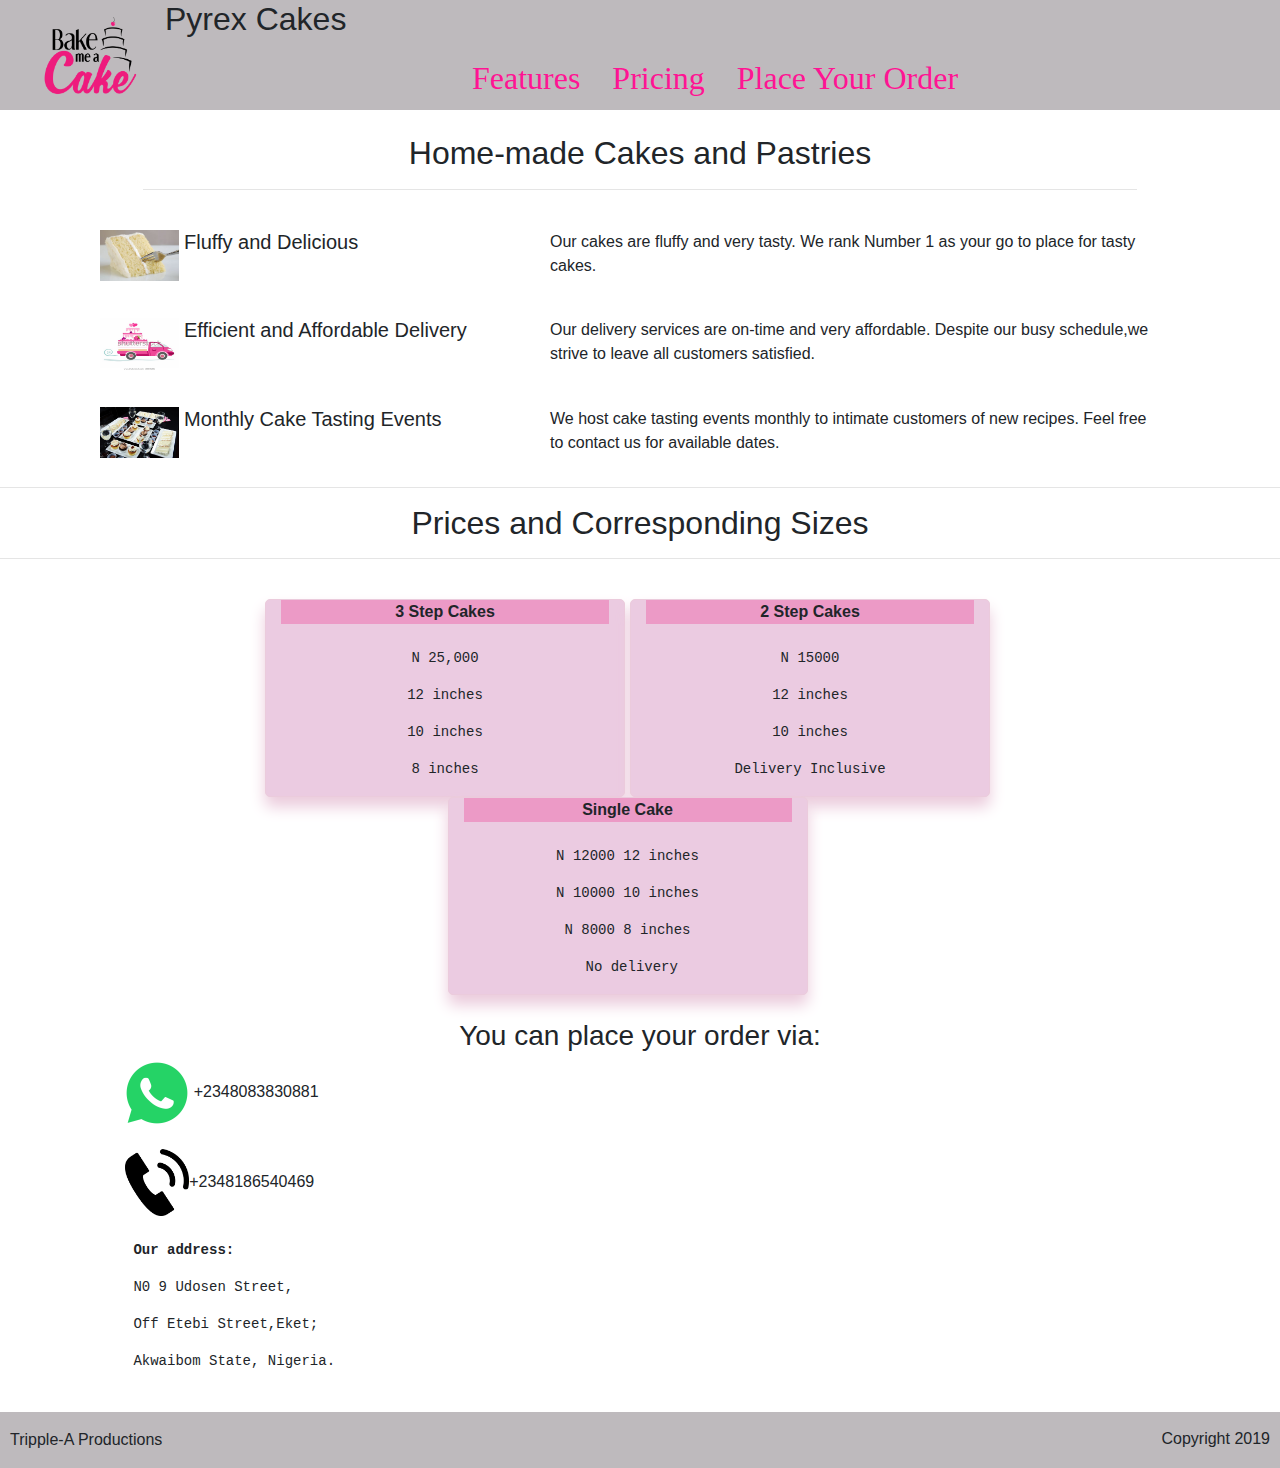
<file: index.html>
<!DOCTYPE html>
<html>
    <head>
        <meta charset="utf-8">
        <meta name="viewport" content="width=device-width initial-scale=1.0">
        <link rel="stylesheet" href="bootstrap.min.css">
        <link rel="stylesheet" href="cake1.css">
        <title> Pyrex Cakes</title>
    </head>

<body>
    <div class="container-fluid" id="header">
     <header>
        <img class="img-fluid float-left" id="cake-logo" src="cake-logo.png" alt="a cake logo">
        <div id="product-name">
        <h1>Pyrex Cakes</h1>
     </div>

      <nav>
        <ul class="nav justify-content-center">
        <li class="nav-item"> <a class="nav-link" href="#cake-heading">Features</a></li>
        <li class="nav-item"><a class="nav-link" href="#prices">Pricing</a></li>
        <li class="nav-item"><a class="nav-link" href="#contact-us"> Place Your Order</a></li>
        </ul>
      </nav> 
      </header>
    
    </div>
       <br>
   <div class="container align-items-center justify-content-center" id="cake-heading">
       <h2>Home-made Cakes and Pastries</h2> <hr>
       <br>
    </div>

    <div  class="container align-items-center justify-content-center" id="features">
       <div class="row container">
         <div class="fluffy-intro col-sm-5">
              <img src="fluffy.jpg" alt="fluffy cake" class="fluffy float-left img-fluid">
              <h5> Fluffy and Delicious</h5> 
         </div>
         <div class="col-sm-7">
             <p> Our cakes are fluffy and very tasty. We rank Number 1 as your go to place for tasty cakes.</p>
         </div>
        </div>
        
        <br>
       <div class="row container">
         <div class="fluffy-intro col-sm-5" id="delivery">
            <img src=delivery.jpg class="fluffy float-left img-fluid" alt="cake delivery">
            <h5> Efficient and Affordable Delivery</h5>
         </div>
         <div class="col-sm-7">
            <p> Our delivery services are on-time and very affordable. Despite our busy schedule,we strive to leave all customers satisfied.</p>
         </div>
       </div>
        <br>
       
       <div class="row container">
         <div class="fluffy-intro col-sm-5" id="tasting">
           <img src="cake-tasting.jpg" class="fluffy float-left img-fluid" alt="cake-tasting exercise">
            <h5>Monthly Cake Tasting Events</h5> 
         </div>
         <div class="col-sm-7">
            <p> We host cake tasting events monthly to intimate customers of new recipes. 
                Feel free to contact us for available dates.</p>
         </div>
     </div>   
    </div>
    <hr>

   <h2 id="prices"> Prices and Corresponding Sizes</h2> <hr><br>
<div class="boxes container justify-content-center align-items-center">
    <div id="cake-sizes" class="row container-fluid" >
        <div class="square col-sm-4">
          <div class="label"><b> 3 Step Cakes</b></div> <br>
            <pre>N 25,000</pre>
            <pre>12 inches</pre>
            <pre>10 inches</pre>
            <pre>8 inches</pre>
            
        </div>
        <div class=" square col-sm-4">
            <div class="label"><b> 2 Step Cakes</b> </div><br>
            <pre>N 15000</pre>
            <pre>12 inches</pre>
            <pre>10 inches</pre>
            <pre>Delivery Inclusive</pre>
        </div>
        <div class="square col-sm-4">
            <div class=" container-fluid label"> <b>Single Cake</b> </div>
            <br>
            <pre>N 12000 12 inches</pre>
            <pre>N 10000 10 inches</pre>
            <pre>N 8000 8 inches</pre>
            <pre> No delivery</pre>
        </div>
    </div>
    </div>
    <br>

    <div class="container align-items-center justify-content-center">
        
         <div id="contact-us" >
            <strong><h3>You can place your order via:</h3></strong>
            <div class="details">
            <ul id="list" style="list-style-type: none">
               <li ><a href="https://wa.me/+2348083830881">
                <img src="whatsapp.png" id="wa" title= "Click here to chat with Vendor" class="img-fluid"></a> +2348083830881 </li><br>
               <li><a href=""></a><img src="call-icon.jpg" id="call" class="img-fluid" ></a>+2348186540469</li><br>
               <li> <pre> <b>Our address: </b></pre>
              <pre> N0 9 Udosen Street,</pre>
              <pre> Off Etebi Street,Eket;</pre>
              <pre> Akwaibom State, Nigeria.</pre>

               </address></li>
          </ul>
         </div>
         </div>
      </div>
 </div>    
 <br>
 <footer>
     
     <ul style="list-style-type: none">
         <li> Copyright 2019</li> 
        
         
     </ul>
     
     
    <p id="p"> Tripple-A Productions</p>
     
 </footer>
</body>



</html>
</file>
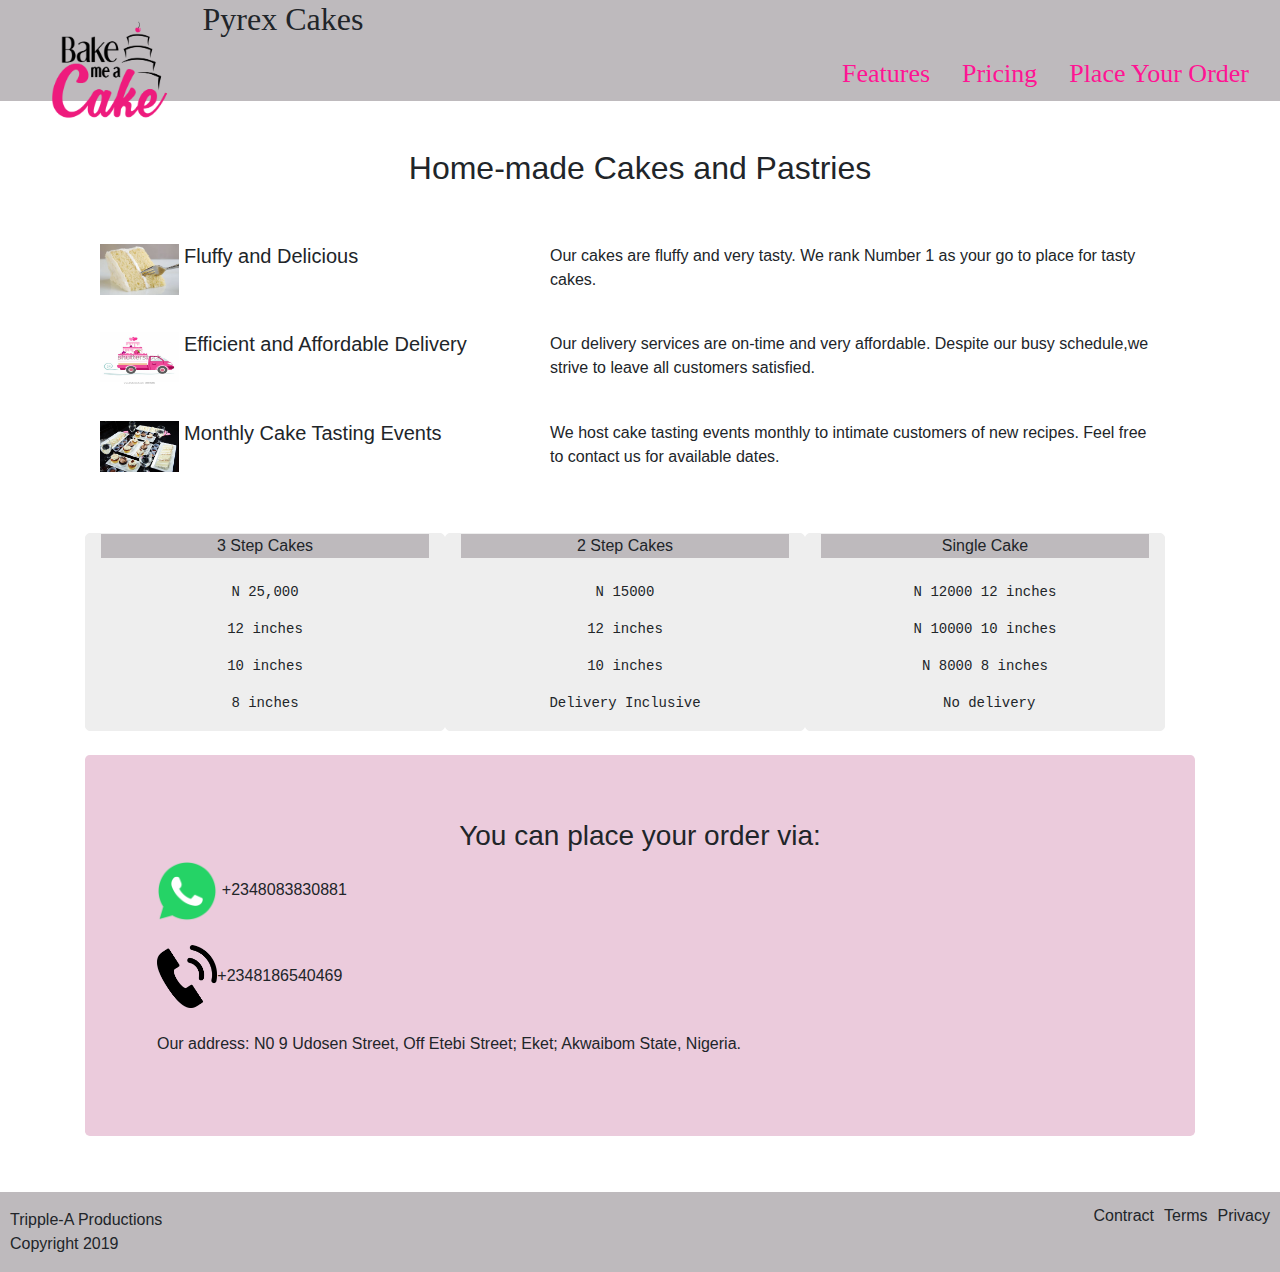
<file: cake with bootstrap/index.html>
<!DOCTYPE html>
<html>
    <head>
        <meta charset="utf-8">
        <meta name="viewport" content="width=device-width initial-scale=1.0">
        <link rel="stylesheet" href="css/bootstrap.min.css">
        <link rel="stylesheet" href="cake1.css">
        <title> Pyrex Cakes</title>
    </head>

<body>
    <div class="container-fluid" id="header">
     <header>
        <img class="img-fluid float-left" id="cake-logo" src="cake-logo.png" alt="a cake logo">
        <div id="product-name">
        <h1>Pyrex Cakes</h1>
     </div>

      <nav>
        <ul class="nav justify-content-end">
        <li class="nav-item"> <a class="nav-link" href="#features">Features</a></li>
        <li class="nav-item"><a class="nav-link" href="#cake-sizes">Pricing</a></li>
        <li class="nav-item"><a class="nav-link" href="#contact-us"> Place Your Order</a></li>
        </ul>
      </nav> 
      </header>
    
    </div>
       <br><br>
   <div class="container align-items-center justify-content-center" id="cake-heading">
       <h2>Home-made Cakes and Pastries</h2> 
       <br><br>
    </div>

    <div  class="container align-items-center justify-content-center" id="features">
       <div class="row container">
         <div class="fluffy-intro col-sm-5">
              <img src="fluffy.jpg" alt="fluffy cake" class="fluffy float-left img-fluid">
              <h5> Fluffy and Delicious</h5> 
         </div>
         <div class="col-sm-7">
             <p> Our cakes are fluffy and very tasty. We rank Number 1 as your go to place for tasty cakes.</p>
         </div>
        </div>
        
        <br>
       <div class="row container">
         <div class="fluffy-intro col-sm-5" id="delivery">
            <img src=delivery.jpg class="fluffy float-left img-fluid" alt="cake delivery">
            <h5> Efficient and Affordable Delivery</h5>
         </div>
         <div class="col-sm-7">
            <p> Our delivery services are on-time and very affordable. Despite our busy schedule,we strive to leave all customers satisfied.</p>
         </div>
       </div>
        <br>
       
       <div class="row container">
         <div class="fluffy-intro col-sm-5" id="tasting">
           <img src="cake-tasting.jpg" class="fluffy float-left img-fluid" alt="cake-tasting exercise">
            <h5>Monthly Cake Tasting Events</h5> 
         </div>
         <div class="col-sm-7">
            <p> We host cake tasting events monthly to intimate customers of new recipes. 
                Feel free to contact us for available dates.</p>
         </div>
     </div>   
    </div>
    
<br> <br>
<div class="boxes container justify-content-center align-items-center">
    <div id="cake-sizes" class="row container-fluid" >
        <div class="square col-sm-4">
          <div class="label"> 3 Step Cakes</div> <br>
            <pre>N 25,000</pre>
            <pre>12 inches</pre>
            <pre>10 inches</pre>
            <pre>8 inches</pre>
        </div>
        <div class=" square col-sm-4">
            <div class="label"> 2 Step Cakes </div><br>
            <pre>N 15000</pre>
            <pre>12 inches</pre>
            <pre>10 inches</pre>
            <pre>Delivery Inclusive</pre>
        </div>
        <div class="square col-sm-4">
            <div class=" container-fluid label">Single Cake </div>
            <br>
            <pre>N 12000 12 inches</pre>
            <pre>N 10000 10 inches</pre>
            <pre>N 8000 8 inches</pre>
            <pre> No delivery</pre>
        </div>
    </div>
    </div>
    <br>

    <div class="container align-items-center justify-content-center">
        
         <div class="jumbotron" id="contact-us" >
            <strong><h3>You can place your order via:</h3></strong>
            <div class="details">
            <ul id="list" style="list-style-type: none">
               <li ><a href="https://wa.me/+2348083830881"><img src="whatsapp.png" id="wa" class="img-fluid"></a> +2348083830881 </li><br>
               <li><a href=""></a><img src="call-icon.jpg" id="call" class="img-fluid" ></a>+2348186540469</li><br>
               <li>  <address>Our address:
              N0 9 Udosen Street, Off Etebi Street;
              Eket; Akwaibom State, Nigeria.

               </address></li>
          </ul>
         </div>
         </div>
      </div>
 </div>    
 <br>
 <footer>
     
     <ul style="list-style-type: none">
         <li> Privacy</li> 
         <li> Terms</li>
         <li > Contract</li>
     </ul>
     
     
    <p id="p"> Tripple-A Productions <br>
     Copyright 2019</p>
     
 </footer>
</body>



</html>
</file>
<file: cake1.css>
.square{ 
    background-color:rgba(235,203,225);
    border:1px solid rgb(235,203,220);
    border-radius: 5px;
    text-align:center;
    margin-left: 5px;
    box-shadow: 0 10px 15px rgb(235,203,220); 
}

#cake-sizes{display:flex;
    justify-content: center;
    align-items: center;
}

#cake-heading,#prices{
    
        width:80%;
        display: block;
        margin:0 auto;
        position: relative;
    font-family: 'Segoe UI', Tahoma, Geneva, Verdana, sans-serif;
    
    text-align:center;
}

.fluffy{width:20%;
    height:80%;
    padding-right: 5px;
    
}

.label{
    background-color:rgb(236, 154, 198);
}

#wa,#call{width: 6%;
    height: 6%;}

    #contact-us{
        
        text-align:center;}

        .details{
            text-align: left;
        
}
.boxes{
    display:block;
    margin:0 auto;
    position: relative;
}

#cake-logo{
    width:12%;
    height:8%;
    position: relative;
}

a{text-decoration: none;
    color: deeppink;}
    a:hover{text-decoration: underline;
    color:purple}

    nav li{
        font-family: cursive;
        font-size:32px;
        float:left;
    }

    h1{
        font-family: Impact, Haettenschweiler, 'Arial Narrow Bold', sans-serif;
        font-size:200%;
        position: relative;}

        #header{width:100%;
            position: relative;
            background-color: rgb(190, 186, 189);
            top:0px;
            left:0px;
            right:0px;
     }

     footer{
                background-color: rgb(190, 186, 189);
                position: absolute;
                left: 0%;
                right: 0%;
     }
     footer li{
         margin-top:15px;
        float: right;
        padding-right:10px;
        
        
    }
    #p{padding-left: 10px;
    }
</file>
<file: cake with bootstrap/cake1.css>
.square{ 
    background-color: #eee;
    border:1px solid #eee;
    border-radius: 5px;
    text-align:center;
    
}

#cake-sizes{display:flex;
    justify-content: center;
    align-items: center;
}

#cake-heading{
    
        width:80%;
        display: block;
        margin:0 auto;
        position: relative;
    
    
    text-align:center;
}

.fluffy{width:20%;
    height:80%;
    padding-right: 5px;
    
}

.label{
    background-color: rgb(190, 186, 189);
}

#wa,#call{width: 6%;
    height: 6%;}

    #contact-us{
        background-color:rgb(235, 203, 220);
        text-align:center;}

        .details{
            text-align: left;
        
}
.boxes{
    display:block;
    margin:0 auto;
    position: relative;
}

#cake-logo{
    width:15%;
    height:15%;
    position: relative;
}

a{text-decoration: none;
    color: deeppink;}
    a:hover{text-decoration: underline;
    color:purple}

    nav li{
        font-family: cursive;
        font-size:26px;
        float:left;
    }

    h1{
        font-family: cursive;
        font-size:200%;
        position: relative;}

        #header{width:100%;
            position: relative;
            background-color:rgb(190, 186, 189);
            top:0px;
            left:0px;
            right:0px;
     }

     footer{
                background-color: rgb(190, 186, 189);
                position: absolute;
                left: 0%;
                right: 0%;
     }
     footer li{
         margin-top:12px;
        float: right;
        padding-right:10px;
        
        
    }
    #p{padding-left: 10px;
    }
</file>
